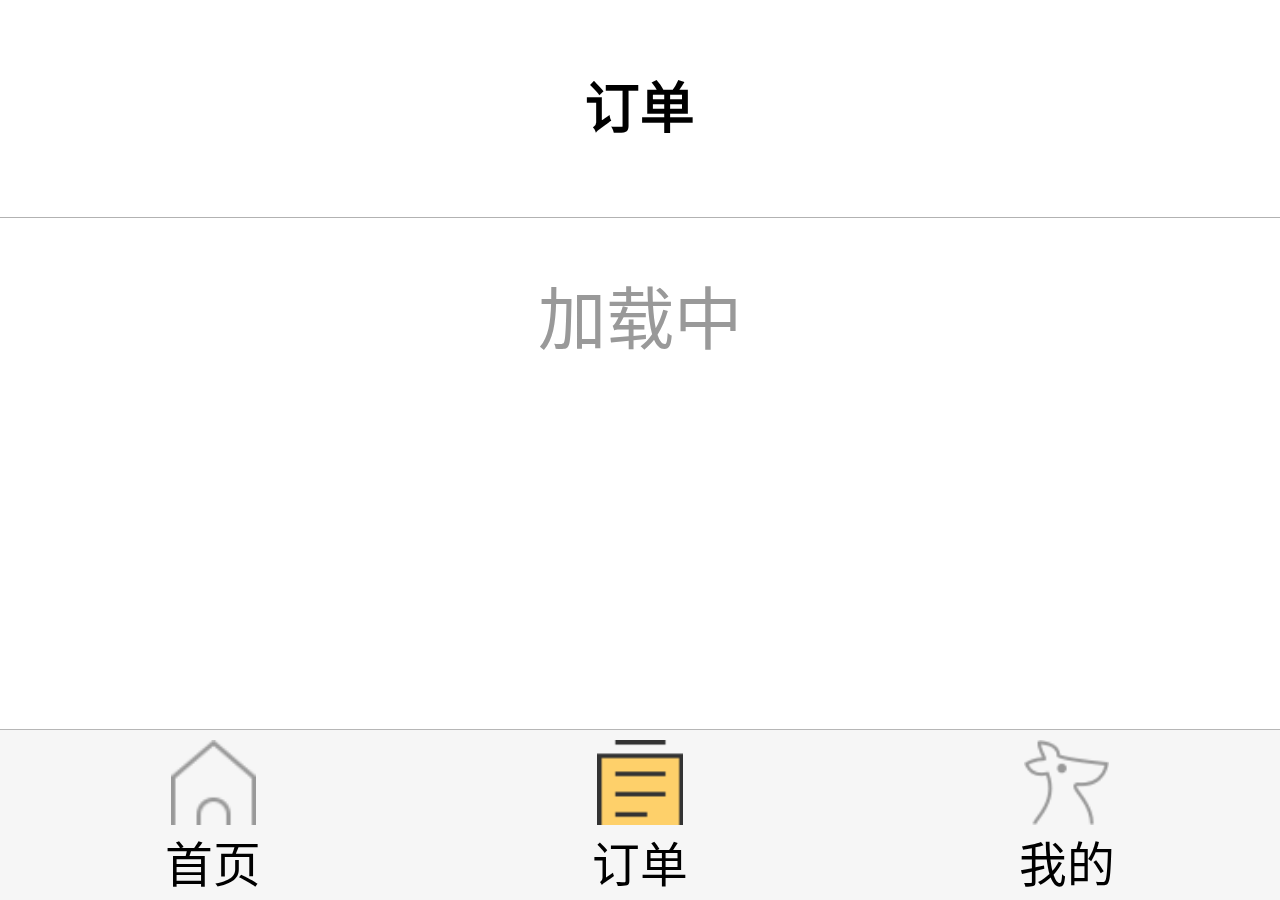
<file: meituan/order/order.html>
<!DOCTYPE html>
<html lang="zh-CN">
<head>
	<meta charset="UTF-8">
	<title>order</title>
	<meta name="viewport" content = 'width=device-width,initial-scale=1,user-scalable=no,maximum-scale=1,minimum-scale=1'>
	<script type="text/javascript">
		(function(){
			//设置HTML的font-size属性的值
			var docEl = document.documentElement;
			function setRemUnit(){
				var ratio = 18.75;//设置系数，方便相对rem的计算
				var viewWidth = docEl.clientWidth || docEl.getBoundingClientRect().width || window.innerWidth;
				docEl.style.fontSize = viewWidth/ratio + 'px';
			}
			setRemUnit();
			window.addEventListener('resize', setRemUnit, false);
		})();
	</script>
	<link rel="stylesheet" href="../lib/reset.css">
	<link rel="stylesheet" href="../common/bottomBar/bottomBar.css">
	<link rel="stylesheet" href="header/header.css">
	<link rel="stylesheet" href="orderList/orderList.css">
</head>
<body>
	<!-- 头部开始 -->
	<div class="header-container">订单</div>
	<!-- 头部结束 -->

	<!-- 订单开始 -->
	<div class="order-container"></div>
	<div class="order-loading">加载中</div>
	<!-- 订单结束 -->
	
	<!-- 底部栏开始 -->
	<div class="bottomBar-container"></div>
	<!-- 底部栏结束 -->
	<script src="../lib/jquery.min.js"></script>
	<script src="../common/bottomBar/bottomBar.js"></script>
	<script src="orderList/orderList.js"></script>
</body>
</html>
</file>
<file: meituan/common/bottomBar/bottomBar.css>
.bottomBar-container{
	width: 100%;
	height: 2.5rem;
	position: fixed;
	bottom: 0;
	left: 0;
	display: flex;
	border-top: 1px solid #b6b6b6;
	background-color: rgba(246, 246, 246, 0.95);
}
.bottomBar-item{
	flex: 1;
	display: flex;
	flex-direction: column;
	justify-content: center;
	align-items: center;
}
.bottomBar-icon{
	width: 1.25rem;
	height: 1.25rem;
	margin-bottom: 0.25rem;
}
.index .bottomBar-icon{
	background-image: url('img/homeIcon.png') ;
	background-size: cover;
}
.order .bottomBar-icon{
	background-image: url('img/orderIcon.png') ;
	background-size: cover;
}
.my .bottomBar-icon{
	background-image: url('img/myIcon.png') ;
	background-size: cover;
}
.index.active .bottomBar-icon{
	background-image: url('./img/homeIconActive.png') ;
}
.order.active .bottomBar-icon{
	background-image: url('./img/orderIconActive.png') ;
}
.my.active .bottomBar-icon{
	background-image: url('./img/myIconActive.png') ;
}
.bottomBar-title{
	font-size: 0.7rem;
}
</file>
<file: meituan/order/header/header.css>
.header-container{
	width: 100%;
	height: 3.2rem;
	line-height: 3.2rem;
	background-color: #fff;
	border-bottom: 1px solid #b2b2b2;
	font-size: 0.8rem;
	text-align: center;
	font-weight: bolder;
}
</file>
<file: meituan/order/orderList/orderList.css>
.order-container{
	width: 100%;
}
.order-item{
	width: 100%;
	border-top: 0.5rem solid #efefef;
}
.order-item-top{
	width: 100%;
	display: flex;
	border-bottom: 1px solid #e0e0e0;
	padding-bottom: 0.75rem;
}
.order-img{
	width: 2.0rem;
	height: 2.0rem;
	border-radius: 50%;
	margin: 0.4rem 0.75rem 0;
}
.order-info{
	flex: 1;
	font-size: 0.7rem;
}
.order-title{
	height: 2.4rem;
	line-height: 2.4rem;
	border-bottom: 1px solid #e0e0e0;
}
.order-name{
	float: left;
	font-size: 0.8rem;
	font-weight: bolder;
	width: 9.5rem;
	position: relative;
}
.order-name::after{
	content: ' ';
	display: block;
	width: 0.4rem;
	height: 0.4rem;
	border: 1px solid #999;
	border-width: 1px 1px 0 0;
	transform: rotate(45deg);
	position: absolute;
	top: 1.05rem;
	right: 0.1rem;
}
.order-status{
	float: right;
	margin-right: 0.75rem;
	color: #999;
}
.order-product{
	padding-top: 0.4rem;
}
.order-product-item{
	margin-bottom: 0.4rem;
}
.order-product-name,
.order-product-num{
	color: #666;
}
.order-product-num{
	float: right;
	margin-right: 0.75rem;
}
.order-product-total{
	text-align: end;
	margin-right: 0.75rem;
}
.order-product-total strong{
	font-weight: bolder;
}
.order-comment{
	/* height: 2.5rem;父盒子由内容撑开，所以不用设置固定的高度 */
	text-align: right;
	padding: 0.5rem 0;
}
.order-comment-link{
	display: inline-block;
	height: 1.5rem;
	line-height: 1.5rem;
	width: 5.0rem;
	font-size: 0.7rem;
	text-align: center;
	margin-right: 0.75rem;
	background-color: rgb(253, 202, 87);
}
.order-loading{
	padding: 1.0rem 0 4.0rem;
	text-align: center;
	color: #999;
}
</file>
